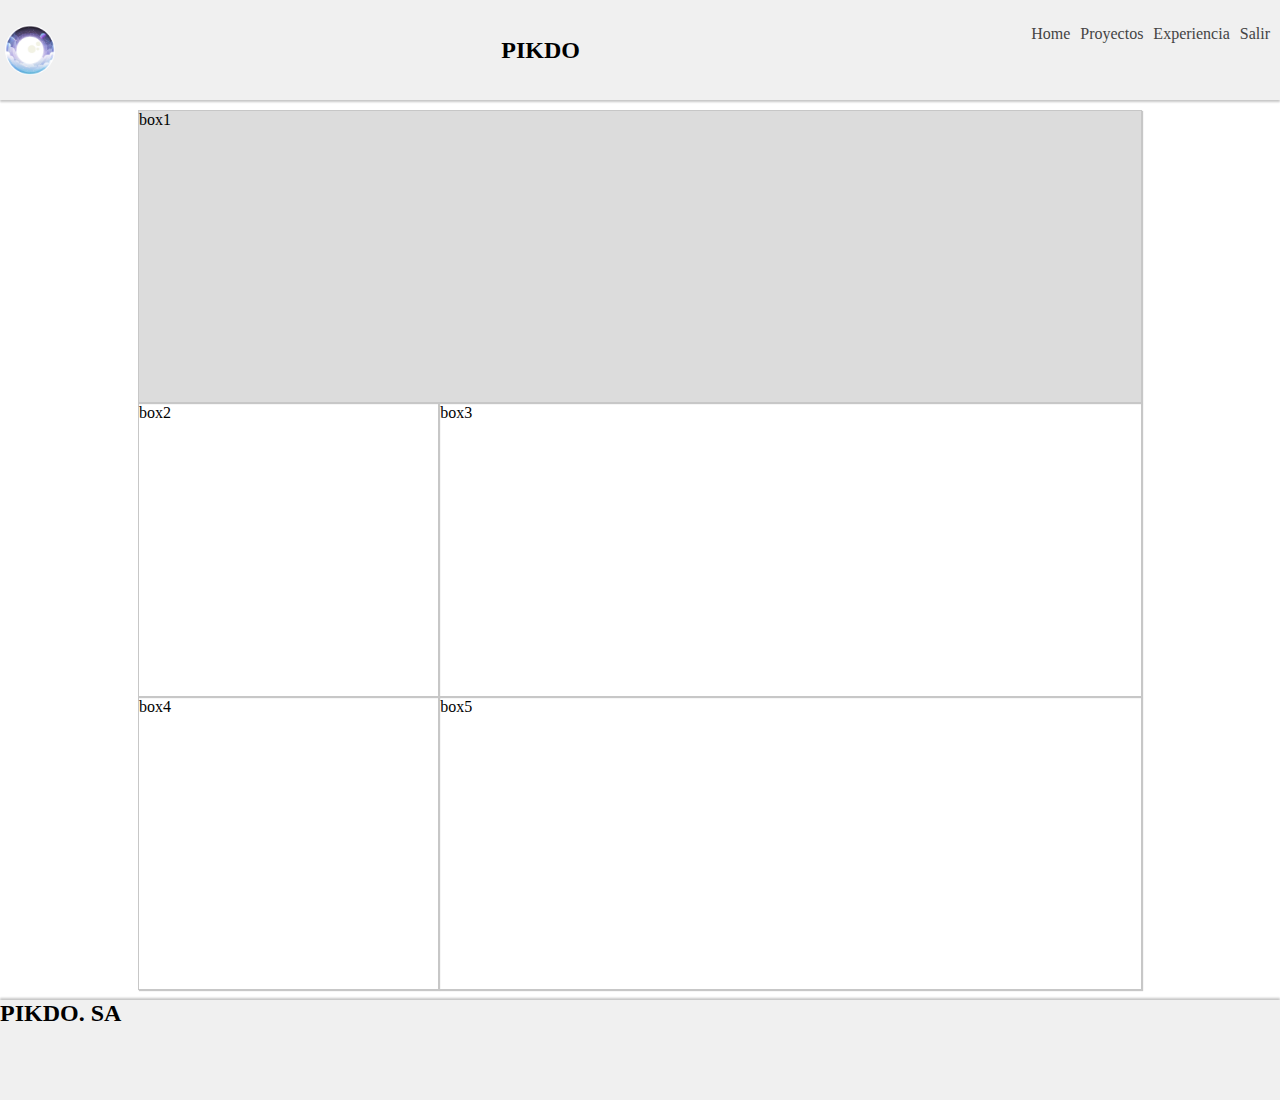
<file: index.html>
<!DOCTYPE html>
<html lang="es"> <!--lang define el idioma-->
    <head>  
        <title>WebApp</title>
        <meta charset="UTF-8"> <!--Define la interpretación de caracteres-->
        <meta name="description" content="Webapp de prueba"> <!-- Define la descripción de una página al buscarla -->
        <meta name="robots" content="index,folow">  <!--Define la autorización para el tracking de robots de buscadores-->
        <meta name="viewport" content="width=device-width, initial-scale=1.0"> <!--Define la caracteristica inicial para responsive-->
        <link rel="stylesheet" href="css/style.css">
        <link rel="stylesheet" href="css/tablet.css" media="screen and (min-width:600px)">
        <link rel="stylesheet" href="css/desktop.css" media="screen and (min-width:1024px)">
    </head>
    <body> <!--Semantica de html-->
         <header class="header">            
            <img src="img/logo.png" class="logo" alt="Logo">
            <h2>PIKDO</h2>                      
            <nav>
                <ul class="nav">
                    <li class="nav_item"><a href="#Home">Home</a></li>
                    <li class="nav_item"><a href="#Proyectos">Proyectos</a></li>
                    <li class="nav_item"><a href="#Experiencia">Experiencia</a></li>
                    <li class="nav_item"><a href="#Salir">Salir</a></li>
                </ul>
            </nav>
        </header>
        <main class="container">
            <div class="box b1">box1</div>
            <div class="box b2">box2</div>
            <div class="box b3">box3</div>
            <div class="box b4">box4</div>
            <div class="box b5">box5</div>
        </main>
        <footer class="footer">
            <h2>PIKDO. SA</h2>
        </footer>
    </body>
</html>
</file>
<file: css/tablet.css>
.b2, .b3{
    width: 50%;
}
</file>
<file: css/desktop.css>
.container{
    width: 1024px;
    margin: 0 auto;
}

.b2, .b4{    
    width: 30%;
}
.b3, .b5{    
    width: 70%;
}
</file>
<file: css/style.css>
/*Resetea los valores adicionales que agrega el navegador al modelo de caja*/
* { 
  box-sizing: border-box;
  padding: 0;
  margin: 0;
}
/* Reglas de aplicación de estilos
 1- Importancia (orden de carga navegador, nuestro.css, !important)
 2- Especificidad (!important > inline style(embebidos) > #id > .class > tag)
 3- Orden en las fuentes (las declaraciones al final reescriben las declaraciones anteriores)
*/
html{
  font-size: 62.5%;
}

body{
  font-size: 1.6rem;
  display:flex;
  flex-wrap: wrap;
  justify-content: center;
}
/****************** VARIABLES ********************/
:root{
  --bars:#f0f0f0;
  --borders:#c7c7c7;
  --color-font:#444;
}

/******************** HEADER ********************/
.header{
  width: 100%;
  min-height: 100px;
  align-self: flex-start;
  order:1;

  display: flex;
  justify-content: space-between;
  align-items: center;

  padding: .5rem;
  background-color:var(--bars);
  box-shadow: 0px 2px 2px var(--borders);
}

.logo{
  width: 5rem;
  height: 5rem;
}

.nav{  
  display: inline-flex;
  list-style: none;
  align-items: center;
}
.nav_item {
  margin: 0 .5rem;
  min-height: 5rem;
}
.nav_item a{
  color: var(--color-font);
  text-decoration: none;  
}
.nav_item a:visited{
  color: var(--color-font);
}

/******************** MAIN ********************/
.container{
  display: flex;
  flex-wrap: wrap;
  height: 100vh;  
  order:2;

  padding:1rem;
}

.box{
  width: 100%;
  min-width: 150px;
  min-height: 50px;
  border: 0.1rem solid var(--borders);
  box-shadow: 1px 1px 1px var(--borders);
}

.b1{
  background-color: gainsboro;
}

/******************** FOOTER ********************/
.footer{
  width: 100%;
  min-height: 100px;
  align-self: flex-end;
  order:3;

  background-color: var(--bars);
  box-shadow: 0px -2px 2px var(--borders)
}
</file>
